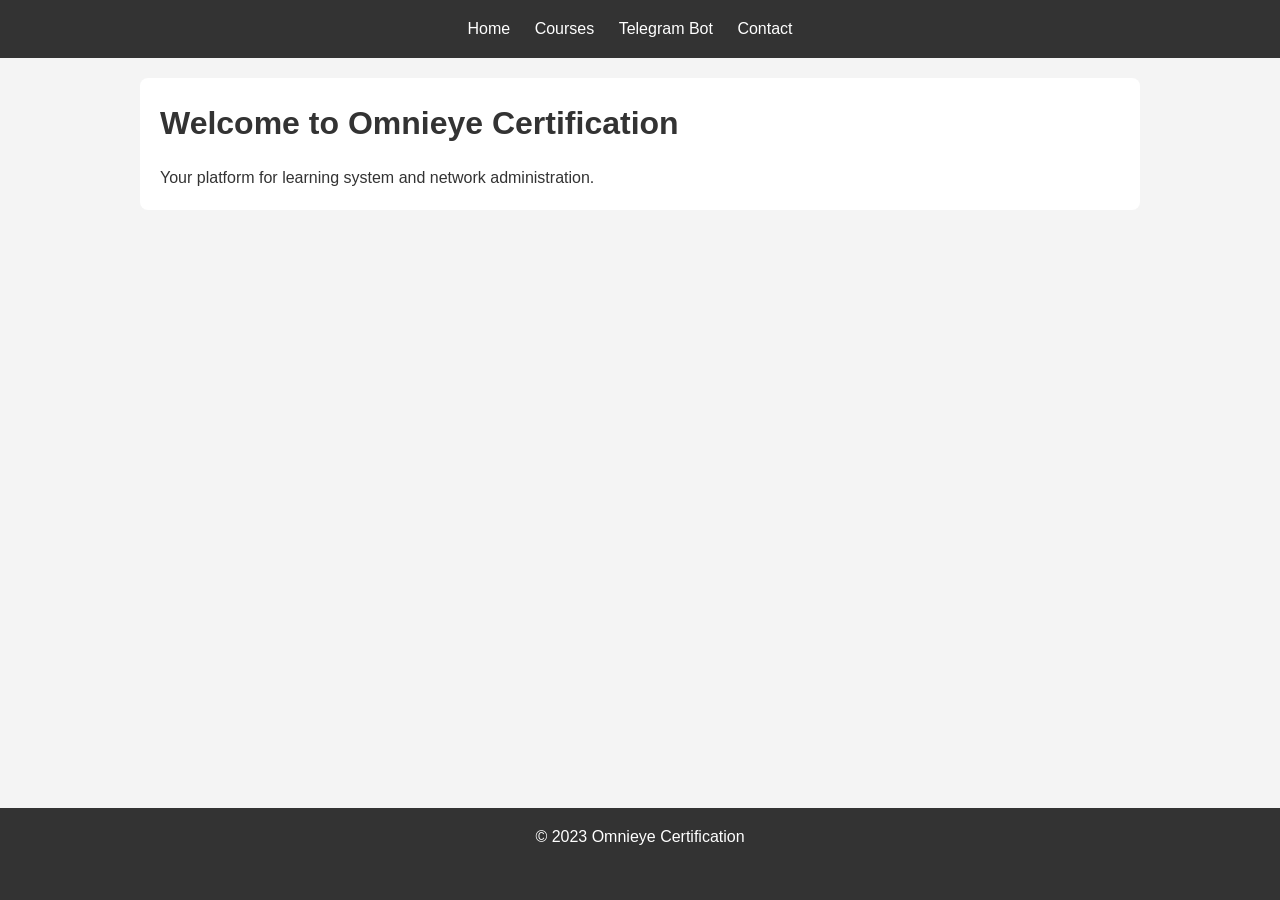
<file: docs/index.html>
<!DOCTYPE html>
<html lang="en">
<head>
    <meta charset="UTF-8">
    <meta name="viewport" content="width=device-width, initial-scale=1.0">
    <title>Omnieye Certification</title>
    <link rel="stylesheet" href="style.css">
</head>
<body>
    <header>
        <nav>
            <ul>
                <li><a href="index.html">Home</a></li>
                <li><a href="courses.html">Courses</a></li>
                <li><a href="bot_info.html">Telegram Bot</a></li>
                <li><a href="contact.html">Contact</a></li>
            </ul>
        </nav>
    </header>
    <main>
        <h1>Welcome to Omnieye Certification</h1>
        <p>Your platform for learning system and network administration.</p>
    </main>
    <footer>
        <p>&copy; 2023 Omnieye Certification</p>
    </footer>
</body>
</html>
</file>
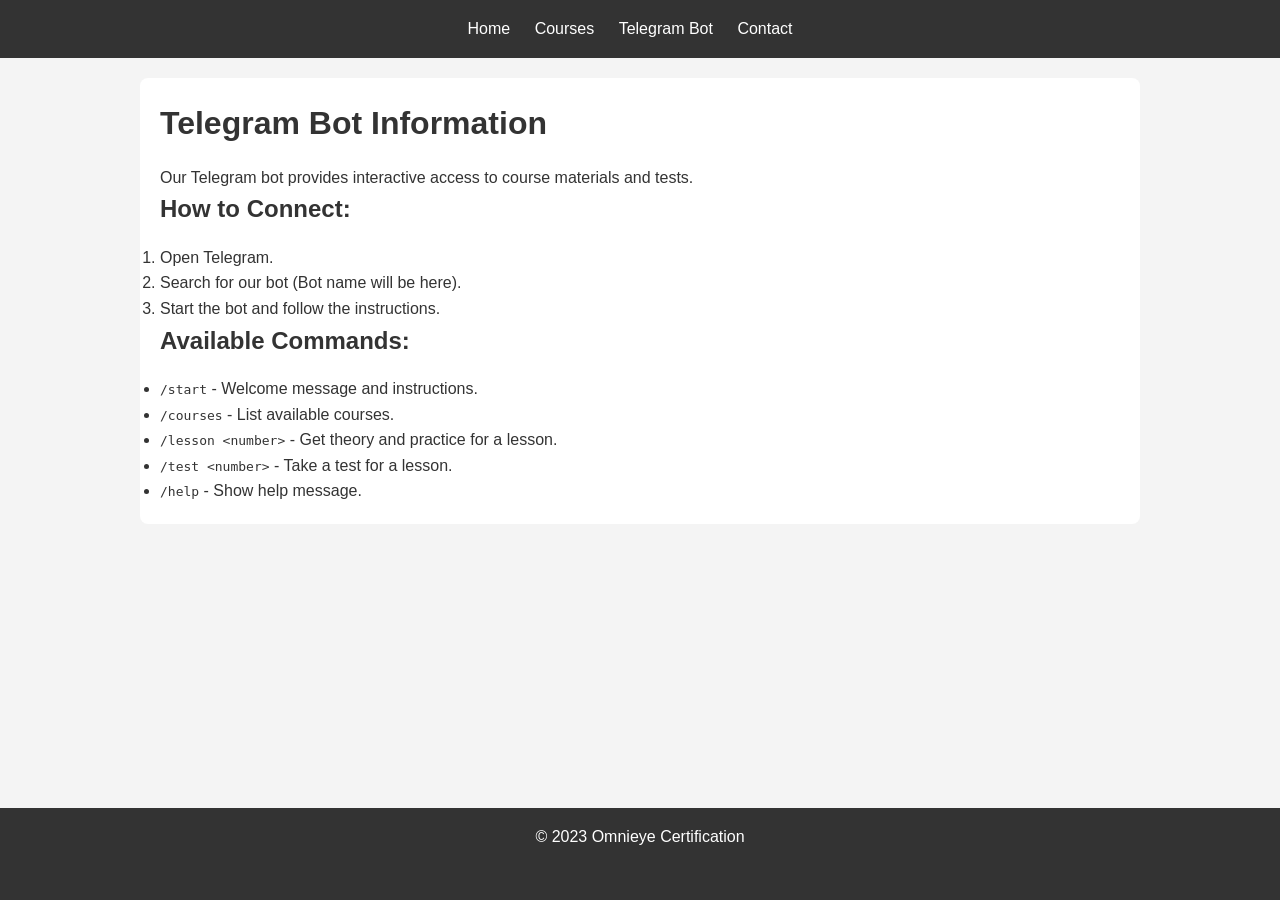
<file: docs/bot_info.html>
<!DOCTYPE html>
<html lang="en">
<head>
    <meta charset="UTF-8">
    <meta name="viewport" content="width=device-width, initial-scale=1.0">
    <title>Telegram Bot - Omnieye Certification</title>
    <link rel="stylesheet" href="style.css">
</head>
<body>
    <header>
        <nav>
            <ul>
                <li><a href="index.html">Home</a></li>
                <li><a href="courses.html">Courses</a></li>
                <li><a href="bot_info.html">Telegram Bot</a></li>
                <li><a href="contact.html">Contact</a></li>
            </ul>
        </nav>
    </header>
    <main>
        <h1>Telegram Bot Information</h1>
        <p>Our Telegram bot provides interactive access to course materials and tests.</p>
        <h2>How to Connect:</h2>
        <ol>
            <li>Open Telegram.</li>
            <li>Search for our bot (Bot name will be here).</li>
            <li>Start the bot and follow the instructions.</li>
        </ol>
        <h2>Available Commands:</h2>
        <ul>
            <li><code>/start</code> - Welcome message and instructions.</li>
            <li><code>/courses</code> - List available courses.</li>
            <li><code>/lesson &lt;number&gt;</code> - Get theory and practice for a lesson.</li>
            <li><code>/test &lt;number&gt;</code> - Take a test for a lesson.</li>
            <li><code>/help</code> - Show help message.</li>
        </ul>
    </main>
    <footer>
        <p>&copy; 2023 Omnieye Certification</p>
    </footer>
</body>
</html>
</file>
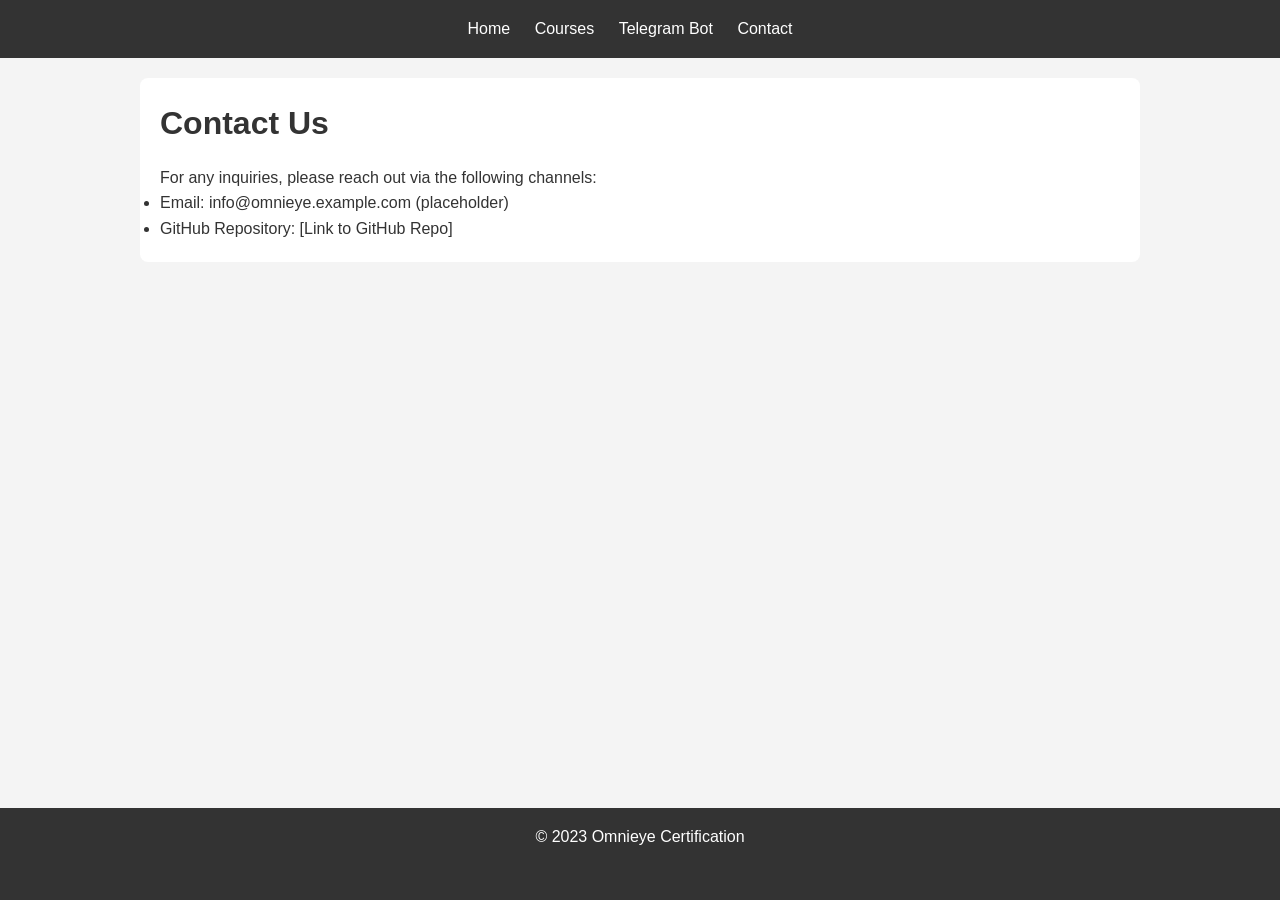
<file: docs/contact.html>
<!DOCTYPE html>
<html lang="en">
<head>
    <meta charset="UTF-8">
    <meta name="viewport" content="width=device-width, initial-scale=1.0">
    <title>Contact - Omnieye Certification</title>
    <link rel="stylesheet" href="style.css">
</head>
<body>
    <header>
        <nav>
            <ul>
                <li><a href="index.html">Home</a></li>
                <li><a href="courses.html">Courses</a></li>
                <li><a href="bot_info.html">Telegram Bot</a></li>
                <li><a href="contact.html">Contact</a></li>
            </ul>
        </nav>
    </header>
    <main>
        <h1>Contact Us</h1>
        <p>For any inquiries, please reach out via the following channels:</p>
        <ul>
            <li>Email: info@omnieye.example.com (placeholder)</li>
            <li>GitHub Repository: [Link to GitHub Repo]</li>
        </ul>
    </main>
    <footer>
        <p>&copy; 2023 Omnieye Certification</p>
    </footer>
</body>
</html>
</file>
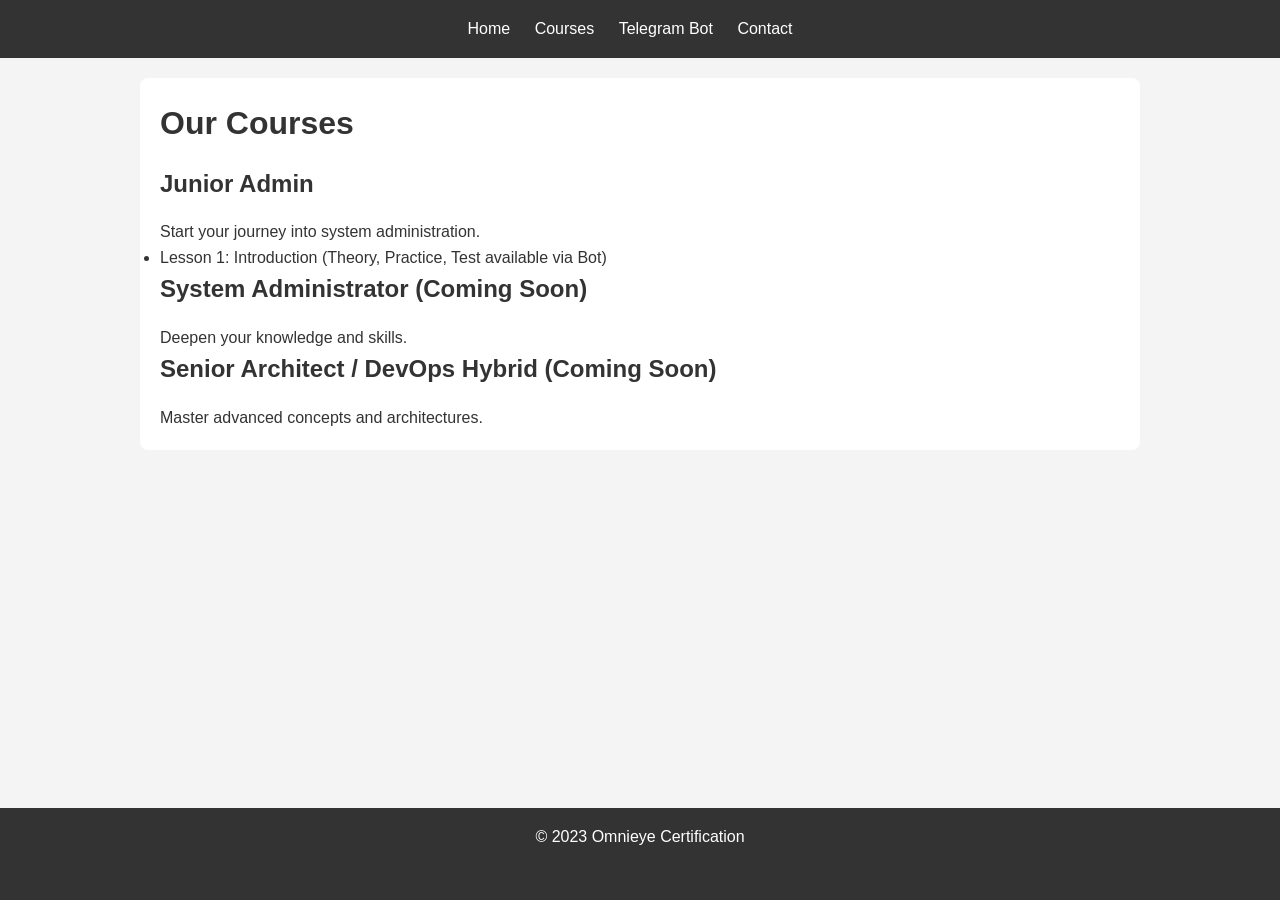
<file: docs/courses.html>
<!DOCTYPE html>
<html lang="en">
<head>
    <meta charset="UTF-8">
    <meta name="viewport" content="width=device-width, initial-scale=1.0">
    <title>Courses - Omnieye Certification</title>
    <link rel="stylesheet" href="style.css">
</head>
<body>
    <header>
        <nav>
            <ul>
                <li><a href="index.html">Home</a></li>
                <li><a href="courses.html">Courses</a></li>
                <li><a href="bot_info.html">Telegram Bot</a></li>
                <li><a href="contact.html">Contact</a></li>
            </ul>
        </nav>
    </header>
    <main>
        <h1>Our Courses</h1>
        <section id="junior-admin">
            <h2>Junior Admin</h2>
            <p>Start your journey into system administration.</p>
            <ul>
                <li>Lesson 1: Introduction (Theory, Practice, Test available via Bot)</li>
                <!-- More lessons will be listed here -->
            </ul>
        </section>
        <section id="system-administrator">
            <h2>System Administrator (Coming Soon)</h2>
            <p>Deepen your knowledge and skills.</p>
        </section>
        <section id="senior-architect">
            <h2>Senior Architect / DevOps Hybrid (Coming Soon)</h2>
            <p>Master advanced concepts and architectures.</p>
        </section>
    </main>
    <footer>
        <p>&copy; 2023 Omnieye Certification</p>
    </footer>
</body>
</html>
</file>
<file: docs/style.css>
/* Basic Reset */
body, h1, h2, p, ul, ol, li, nav {
    margin: 0;
    padding: 0;
    box-sizing: border-box;
}

body {
    font-family: sans-serif;
    line-height: 1.6;
    background-color: #f4f4f4;
    color: #333;
    padding-bottom: 60px; /* Footer height */
}

header {
    background: #333;
    color: #fff;
    padding: 1rem 0;
    text-align: center;
}

header nav ul {
    list-style: none;
}

header nav ul li {
    display: inline;
    margin-right: 20px;
}

header nav ul li a {
    color: #fff;
    text-decoration: none;
}

main {
    padding: 20px;
    max-width: 960px;
    margin: 20px auto;
    background: #fff;
    border-radius: 8px;
}

h1, h2 {
    margin-bottom: 1rem;
    color: #333;
}

footer {
    background: #333;
    color: #fff;
    text-align: center;
    padding: 1rem 0;
    position: fixed;
    bottom: 0;
    width: 100%;
    height: 60px; /* Footer height */
}

/* Responsive adjustments */
@media (max-width: 768px) {
    header nav ul li {
        display: block;
        margin-bottom: 10px;
    }

    main {
        margin: 10px;
        padding: 15px;
    }
}
</file>
